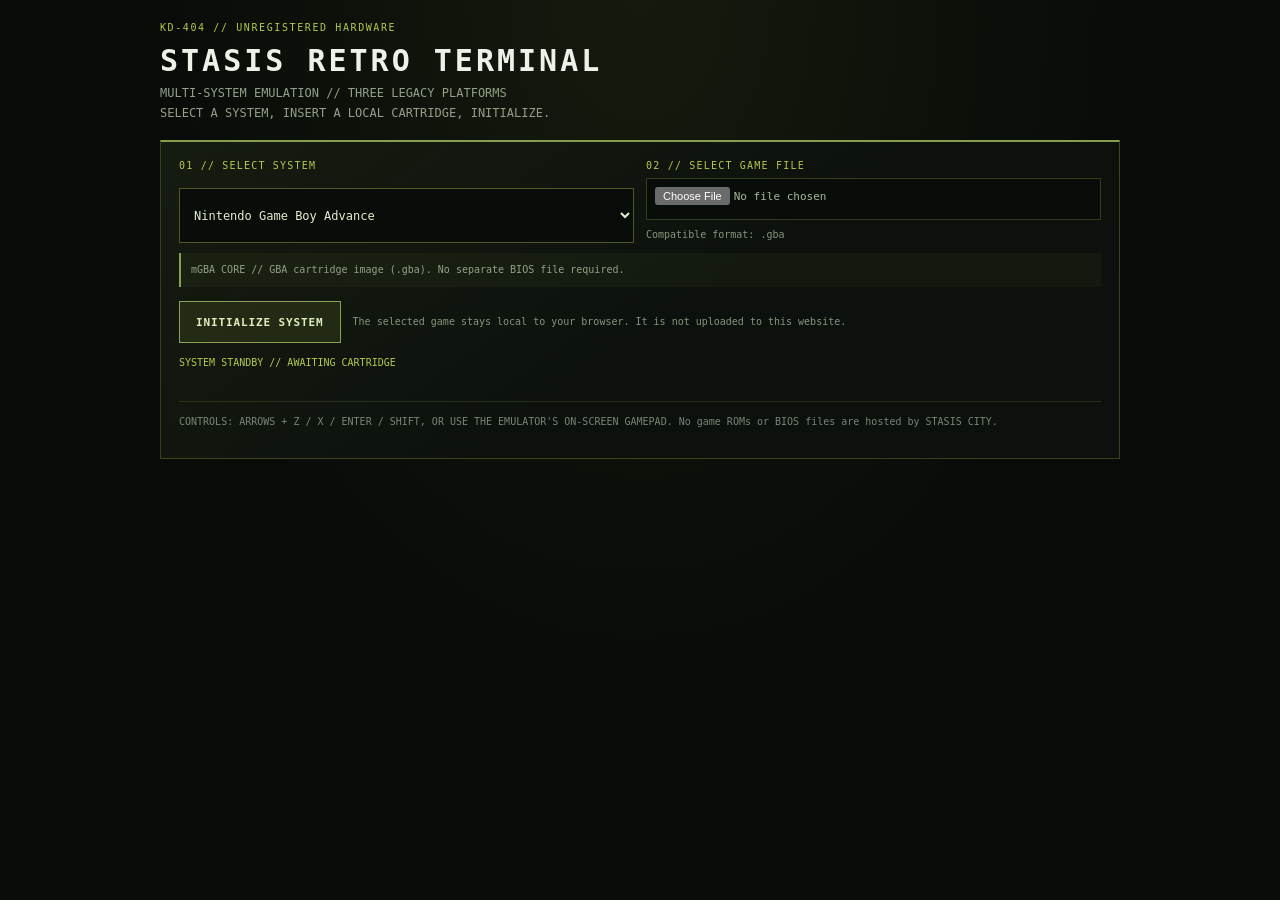
<file: games/gba-player.html>
<!doctype html>
<html lang="en">
<head>
<meta charset="utf-8"><meta name="viewport" content="width=device-width,initial-scale=1"><meta name="theme-color" content="#080b08">
<title>STASIS CITY // RETRO TERMINAL</title>
<style>
:root{color-scheme:dark;font-family:ui-monospace,SFMono-Regular,Consolas,monospace;background:#080b08;color:#e2e9d5}
*{box-sizing:border-box}
body{margin:0;min-height:100vh;padding:16px;background:radial-gradient(ellipse at 50% 0,rgba(181,201,74,.08),transparent 55%),#080b08}
.shell{max-width:960px;margin:0 auto}
.kicker{color:#b5c94a;font-size:10px;letter-spacing:.16em}
h1{margin:8px 0 6px;color:#edf1e7;font-size:clamp(20px,4vw,30px);letter-spacing:.1em}
.intro{margin:0 0 16px;color:#92a087;font:12px/1.65 ui-monospace,monospace}
.slot{padding:18px;border:1px solid rgba(181,201,74,.25);border-top:2px solid #879d50;background:linear-gradient(145deg,rgba(181,201,74,.06),transparent 55%),#0c110d}
.form-grid{display:grid;grid-template-columns:minmax(0,1fr) minmax(0,1fr);gap:12px}
.field{display:grid;gap:7px;min-width:0}
.field>span{color:#b5c94a;font-size:10px;letter-spacing:.12em}
select{width:100%;min-height:44px;padding:10px;color:#e4edcf;background:#080d09;border:1px solid rgba(181,201,74,.4);font:12px ui-monospace,monospace}
input[type=file]{width:100%;min-height:42px;padding:8px;color:#aab79a;background:#080d09;border:1px solid rgba(181,201,74,.25);font:11px ui-monospace,monospace}
.hint,.status{margin:0;color:#87947d;font-size:10px;line-height:1.65}
.system-note{min-height:34px;margin-top:10px;padding:9px 10px;border-left:2px solid #879d50;background:rgba(181,201,74,.045);color:#93a186;font-size:10px;line-height:1.6}
#bios-field{display:none;margin-top:12px}
.actions{display:flex;align-items:center;gap:12px;flex-wrap:wrap;margin-top:14px}
button{display:inline-flex;align-items:center;justify-content:center;min-height:42px;padding:10px 16px;border:1px solid #8ba153;background:rgba(181,201,74,.1);color:#e0edbd;font:700 11px ui-monospace,monospace;letter-spacing:.08em;cursor:pointer}
button:hover{background:#b5c94a;color:#10150d}
#game{display:none;width:100%;height:min(68vh,650px);min-height:440px;margin-top:14px;background:#000}
#eject{display:none}
.status{min-height:18px;margin-top:12px;color:#b5c94a}
.warning{margin-top:14px;padding-top:12px;border-top:1px solid rgba(181,201,74,.16);color:#788574;font-size:10px;line-height:1.6}
@media(max-width:600px){body{padding:10px}.slot{padding:11px}.form-grid{grid-template-columns:1fr}#game{min-height:500px;height:65vh}.actions{align-items:stretch;flex-direction:column}.actions button{width:100%}}
.arcade-mode{padding:8px;background:#070a08}.arcade-mode .shell{max-width:none}.arcade-mode header{display:none}.arcade-mode .slot{padding:10px}.arcade-mode #game{height:min(68vh,590px);min-height:400px}.arcade-mode .warning{margin-bottom:0}
</style></head>
<body><main class="shell">
<header><span class="kicker">KD-404 // UNREGISTERED HARDWARE</span><h1>STASIS RETRO TERMINAL</h1><p class="intro">MULTI-SYSTEM EMULATION // THREE LEGACY PLATFORMS<br>SELECT A SYSTEM, INSERT A LOCAL CARTRIDGE, INITIALIZE.</p></header>
<section class="slot">
<div id="setup">
 <div class="form-grid">
  <label class="field"><span>01 // SELECT SYSTEM</span><select id="system">
   <option value="gba">Nintendo Game Boy Advance</option>
   <option value="snes">Super Nintendo / SNES</option>
   <option value="segaMD">SEGA Mega Drive / Genesis</option>
  </select></label>
  <label class="field"><span>02 // SELECT GAME FILE</span><input id="rom" type="file" accept=".gba"><small class="hint" id="file-hint">Compatible format: .gba</small></label>
 </div>
 <div class="system-note" id="system-note" aria-live="polite">mGBA CORE // GBA cartridge image (.gba).</div>
  <div class="actions"><button id="launch" type="button">INITIALIZE SYSTEM</button><span class="hint">The selected game stays local to your browser. It is not uploaded to this website.</span></div>
</div>
<p class="status" id="status" role="status" aria-live="polite">SYSTEM STANDBY // AWAITING CARTRIDGE</p>
<div id="game"></div>
<div class="actions"><button id="eject" type="button">EJECT & SELECT ANOTHER SYSTEM</button></div>
<p class="warning">CONTROLS: ARROWS + Z / X / ENTER / SHIFT, OR USE THE EMULATOR'S ON-SCREEN GAMEPAD.  No game ROMs or BIOS files are hosted by STASIS CITY.</p>
</section></main>
<script>
(() => {
 'use strict';
 const $=id=>document.getElementById(id);
 const system=$('system'),rom=$('rom'),hint=$('file-hint'),note=$('system-note'),status=$('status'),setup=$('setup'),game=$('game'),launch=$('launch'),eject=$('eject');
 const systems={
  gba:{name:'GAME BOY ADVANCE',core:'gba',ext:['gba'],accept:'.gba',detail:'mGBA CORE // GBA cartridge image (.gba). No separate BIOS file required.'},
  snes:{name:'SUPER NINTENDO',core:'snes',ext:['sfc','smc'],accept:'.sfc,.smc',detail:'SNES9X CORE // Super Nintendo image (.sfc, .smc).'},
  segaMD:{name:'SEGA MEGA DRIVE',core:'segaMD',ext:['md','gen','smd','bin'],accept:'.md,.gen,.smd,.bin',detail:'GENESIS PLUS GX CORE // Mega Drive / Genesis cartridge image (.md, .gen, .smd, .bin).'},
 };
 function showStatus(message,error=false){status.textContent=message;status.style.color=error?'#df8c96':'#b5c94a';}
 function updateSystem(){const cfg=systems[system.value];rom.value='';rom.accept=cfg.accept;hint.textContent='Compatible format: '+cfg.ext.map(x=>'.'+x).join(', ');note.textContent=cfg.detail;}
 system.addEventListener('change',updateSystem);
 launch.addEventListener('click',()=>{
  const cfg=systems[system.value],file=rom.files&&rom.files[0];
  if(!file){showStatus('NO GAME FILE SELECTED // INSERT A CARTRIDGE',true);return;}
  const ext=file.name.split('.').pop().toLowerCase();
  if(!cfg.ext.includes(ext)){showStatus('FORMAT MISMATCH // '+cfg.ext.map(x=>'.'+x).join(' / '),true);return;}
  if(!file.size){showStatus('EMPTY FILE // CARTRIDGE READ ERROR',true);return;}
  setup.style.display='none';game.style.display='block';eject.style.display='inline-flex';launch.disabled=true;
  showStatus('INITIALIZING '+cfg.name+' // '+file.name);
  window.EJS_player='#game';window.EJS_core=cfg.core;window.EJS_gameUrl=file;window.EJS_gameName=file.name.replace(/\.[^.]+$/,'');
  window.EJS_pathtodata='https://cdn.emulatorjs.org/stable/data/';window.EJS_startOnLoaded=true;window.EJS_color='#b5c94a';window.EJS_threads=false;
  window.EJS_ready=()=>{
    showStatus('CORE READY // '+cfg.name+' // '+file.name);
    if(!window.__kdRetroPlaytimeTimer){
     window.__kdRetroPlaytimeTimer=window.setInterval(()=>{
      if(document.visibilityState==='visible' && window.parent!==window){
       window.parent.postMessage({type:'kd-stasis-retro-playtime',system:system.value,seconds:10},window.location.origin);
      }
     },10000);
    }
   };
  const loader=document.createElement('script');loader.src='https://cdn.emulatorjs.org/stable/data/loader.js';loader.async=true;
  loader.onerror=()=>showStatus('EMULATOR LOAD FAILED // CHECK THE CONNECTION AND TRY AGAIN',true);
  document.body.appendChild(loader);
 });
 eject.addEventListener('click',()=>location.reload());
 const requestedSystem=new URLSearchParams(window.location.search).get('system');
 const arcadeMode=new URLSearchParams(window.location.search).get('arcade')==='1';
  if(arcadeMode)document.body.classList.add('arcade-mode');
  if(requestedSystem && systems[requestedSystem]){
  system.value=requestedSystem;
  const systemField=system.closest('label');
  if(systemField)systemField.hidden=true;
  const heading=document.querySelector('h1');
  const intro=document.querySelector('.intro');
  heading.textContent=systems[requestedSystem].name+' // PLAYER';
  intro.innerHTML='DEDICATED CONSOLE RELAY // LOAD A LOCAL GAME FILE<br>BIOS-FREE CONFIGURATION.';
 }
 updateSystem();
})();
</script></body></html>
</file>
